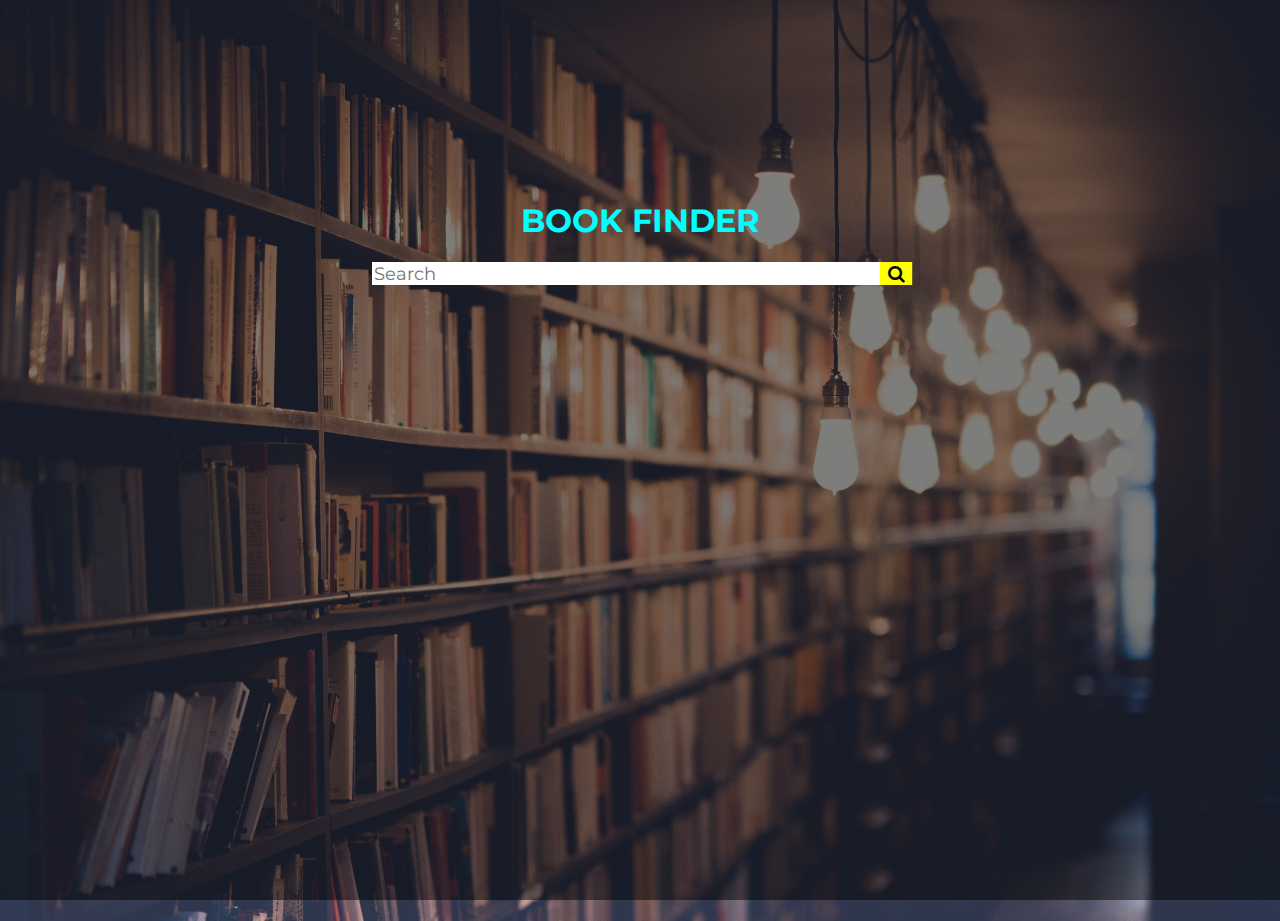
<file: index.html>
<!DOCTYPE html>
<html lang="en">
<head>
    <meta charset="UTF-8">
    <meta http-equiv="X-UA-Compatible" content="IE=edge">
    <meta name="viewport" content="width=device-width, initial-scale=1.0">
    <link rel="stylesheet" href="style.css">
    <link rel="stylesheet" href="https://cdnjs.cloudflare.com/ajax/libs/font-awesome/4.7.0/css/font-awesome.min.css">
    <link rel="preconnect" href="https://fonts.gstatic.com">
    <link rel="preconnect" href="https://fonts.gstatic.com">
    <link href="https://fonts.googleapis.com/css2?family=Dancing+Script&family=Lobster&display=swap" rel="stylesheet">
    <link rel="preconnect" href="https://fonts.gstatic.com">
    <link href="https://fonts.googleapis.com/css2?family=Montserrat:wght@100&display=swap" rel="stylesheet">
    <link
    rel="stylesheet"
    href="https://cdnjs.cloudflare.com/ajax/libs/animate.css/4.1.1/animate.min.css"
  />
  <link
  rel="stylesheet"
  href="style.css"
/>
  <link rel="preconnect" href="https://fonts.gstatic.com">
<link href="https://fonts.googleapis.com/css2?family=Viga&display=swap" rel="stylesheet">
    <script src="https://ajax.googleapis.com/ajax/libs/jquery/3.5.1/jquery.min.js"></script>
    <script src="script.js"></script>
    <link rel="preconnect" href="https://fonts.gstatic.com">
<link href="https://fonts.googleapis.com/css2?family=Montserrat:ital,wght@0,500;1,200&display=swap" rel="stylesheet">
    <title>Book Finder App</title>
</head>
<body >
    <div class="container-fluid animate__animated animate__fadeIn">
        <h1 class="heading ">BOOK FINDER</h1>
        <div class="searchbar  animate__animated animate__fadeIn">
        <div class="searchtools">
         <input type="search" class="searchbartool" placeholder="Search" >
         <button class="searchbutton"> <i class="fa fa-search"></i></button>
        </div>
       
         <h1 class="searchheading">Search Results</h1>
          </div>
          <div id="bookList" class="animate__animated animate__fadeIn"></div>
         
      </div>
    
    <!--THinsg to be adjusted:
    1.margin-top of container
    2.searchbartool width
    3.font size of search bar
     4.font-size of heading-->
</body>
<!-- <footer class="footer" id="foot" onscroll="footer()">
  <p>Powered By @Brandon Luke Williams</p>
</footer> -->
</file>
<file: style.css>
html, body {
    width: 100%;
    height: 100%;
    
}
.animate__animated.animate__fadeIn{
    --animate-duration: 4s;
}
body{
    background: linear-gradient(rgb(0,0,0,0.5),rgb(0,0,0,0.5)),url("janko-ferlic-sfL_QOnmy00-unsplash\ \(2\).jpg");
    background-size: cover;
    background-repeat: no-repeat;
    background-attachment: fixed;
    margin:0%;
    padding:0%;
    overflow:hidden;
   
}
.container-fluid{
    padding:0%;
    margin:0%;
    top:20%;
    position:relative;
    width:100%;
    height:50%;
   
    
    
}
.heading{
    text-align:center;
     font-family: 'Montserrat', sans-serif;
     color:aqua;
     animation-name: switch;
     animation-duration: 4s;
     animation-iteration-count: infinite;
     animation-timing-function:ease-in-out;
}
.searchbar{
    display:flex;
    text-align:center;
     font-family: 'Montserrat', sans-serif;
     font-weight: 700;
     width:100%;
     flex-direction: column;
     align-items:center;
     justify-content: center;
     transition: 2s;

}
.searchtools{
    display:flex;
    text-align:center;
     font-family: 'Montserrat', sans-serif;
     width:100%;
     flex-direction: row;
     align-items:center;
     justify-content: center;
     

}
.searchbartool{
    font-size:110%;
    font-family: 'Montserrat', sans-serif;
    outline:none;
    border:none;
    color:black;
    outline:none;
    border:none;
    font-family: 'Montserrat', sans-serif;
    width:40%;
    border-radius: 0%;
    
}
.searchheading{
    visibility:hidden;
    transition: 2s;
}
.searchbutton{
    cursor:pointer;
    align-items:center;
    transform: scale(1.35);
    background-color:yellow;
    outline:hidden;
    border:none;
    border-radius: 0px;
    height:100%;
}
@keyframes switch{
    0%{
        color:yellow;
    }
    50%{
        color:orange;
        text-shadow: orange 0px 0px 10px;
    }
    100%{
        color:yellow;
    }
}
#bookList{
    font-family: 'Montserrat', sans-serif;
    display:flex;
    visibility: hidden;
    flex-direction: column;
    width:95%;
    margin-left:2%;
    grid-gap:10px;
}
.books{
    background-color: bisque;
    display:flex;
    background-color:bisque;
    flex-direction:column;
    width:50%;
    
}
.bookdetails{
    margin:0%;
    display:flex;
    flex-direction: row;
    grid-gap:10%;
    height:56%;
}
.rows{
    width:100%;
    display:flex;
    flex-direction: row;
    grid-gap:10px;
}
.titleheading{
    font-size: 230%;
}
.readbutton{
    cursor:pointer;
    margin-bottom:5%;
    padding:1%;
    border-radius: 0.45em;
    border : none;
    outline: none;
    background-color: coral;
    text-decoration-line: none;
    color:black;
    height: 10%;
    box-shadow: bisque 0px 0px 5px;
}
.notavailable{
        margin-left:40%;
}
.footer{
    background-color: rgb(153, 129, 103);
    width:100%;
    height:6%;
    position:fixed;
    bottom:0;
    text-align:center;
    font-family: 'Montserrat', sans-serif;
    align-items:center;
    color: black;
    
}
@media only screen and (max-width:800px ){
    .container-fluid{
        margin-top:20%;
        
    }
    .heading{
       font-size:150%;
    }
    .searchbartool{
        width:60%;
    }
    .books{
        background-color: bisque;
        display:flex;
        background-color:bisque;
        flex-direction:column;
        width:50%;
        
    }
    .rows{
        flex-direction:column;
    }
    .books{
        width:100%;
    }
}
@media only screen and (max-width:500px ){
    .container-fluid{
        margin-top:35%;
        
    }
    .heading{
       font-size:150%;
    }
    .searchbartool{
        width:90%;
    }
    .rows{
        flex-direction:column;
    }
    .titleheading{
        font-size: 200%;
    }
    .books{
        width:100%;
    }
}
@media only screen and (max-width:400px ){
    .container-fluid{
        margin-top:50%;
        
    }
    .heading{
       font-size:130%;
    }
    .searchbartool{
        width:90%;
    }
    .rows{
        flex-direction:column;
    }
    .titleheading{
        font-size: 200%;
    }
    .books{
        width:100%;
    }
    #bookList{
        width:100%;
    }
}
</file>
